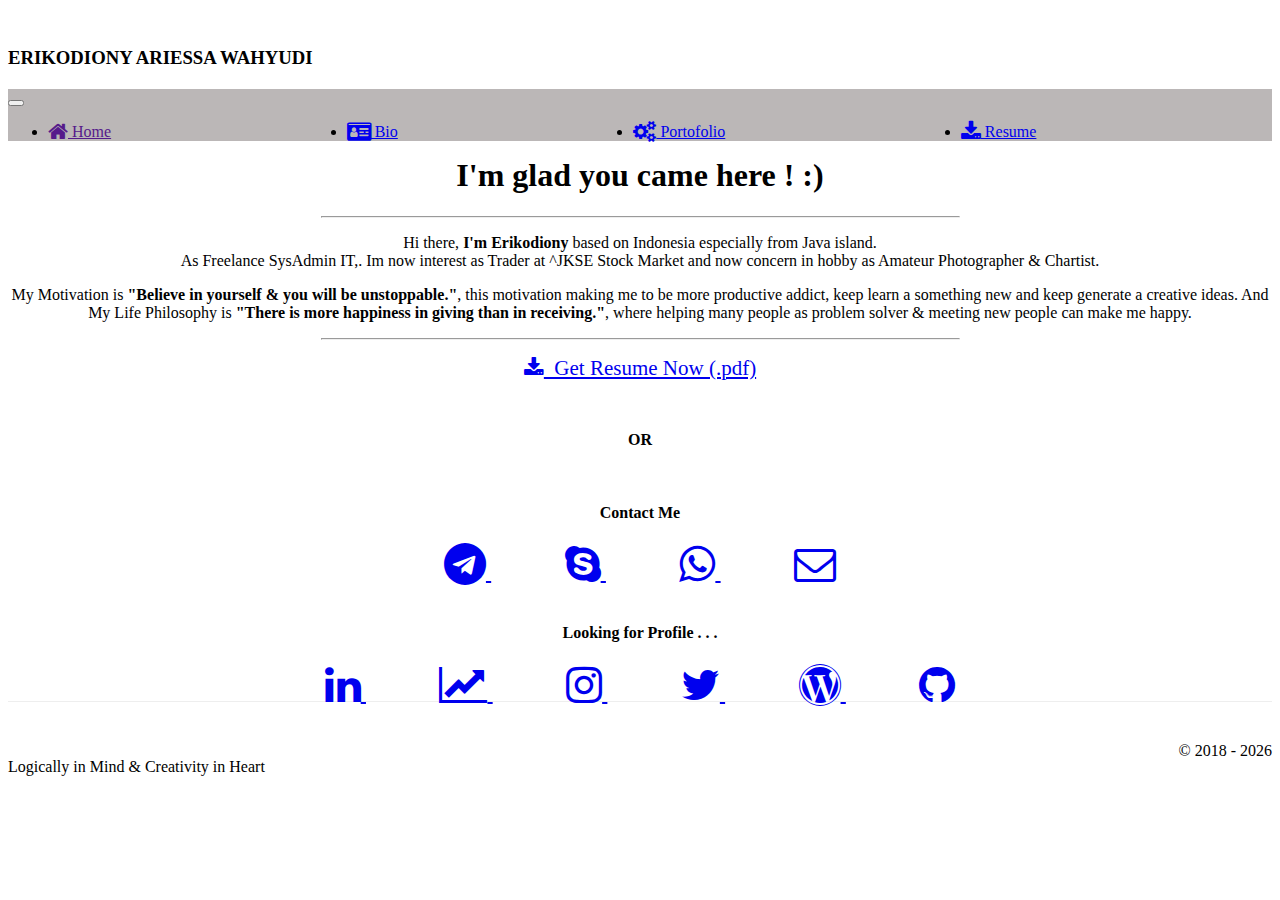
<file: index.html>
<!DOCTYPE html>
 <head>
  <meta charset="utf-8">
  <meta name="viewport" content="width=device-width, initial-scale=1">
  <meta name="description" content="">
  <meta name="author" content="">
  <link rel="icon" type="image/x-icon" href="assets/img/favicon.ico"/>
  <title>Erikodiony Ariessa Wahyudi | Bio  - Portofolio - Resume</title>
  
  <!-- Bootstrap core CSS -->
  <link rel="stylesheet" href="https://stackpath.bootstrapcdn.com/bootstrap/4.1.1/css/bootstrap.min.css" integrity="sha384-WskhaSGFgHYWDcbwN70/dfYBj47jz9qbsMId/iRN3ewGhXQFZCSftd1LZCfmhktB" crossorigin="anonymous">

  <!-- Font Awesome core CSS -->
  <link href="https://maxcdn.bootstrapcdn.com/font-awesome/4.7.0/css/font-awesome.min.css" rel="stylesheet">

  <!-- Custom styles for this template -->
  <link href="assets/css/justified-nav.css" rel="stylesheet">

  <script src="https://code.jquery.com/jquery-3.3.1.slim.min.js" integrity="sha384-q8i/X+965DzO0rT7abK41JStQIAqVgRVzpbzo5smXKp4YfRvH+8abtTE1Pi6jizo" crossorigin="anonymous"></script>
  
  <script src="https://stackpath.bootstrapcdn.com/bootstrap/4.1.1/js/bootstrap.min.js" integrity="sha384-smHYKdLADwkXOn1EmN1qk/HfnUcbVRZyYmZ4qpPea6sjB/pTJ0euyQp0Mk8ck+5T" crossorigin="anonymous"></script>

 </head>

<body>

    <div class="container">

      <div class="masthead">
        <h3 class="text-muted">ERIKODIONY ARIESSA WAHYUDI</h3>

        <nav class="navbar navbar-expand-lg navbar-light bg-faded rounded mb-3">
          <button class="navbar-toggler" type="button" data-toggle="collapse" data-target="#navbarCollapse" aria-controls="navbarCollapse" aria-expanded="false" aria-label="Toggle navigation">
            <span class="navbar-toggler-icon"></span>
          </button>
          <div class="collapse navbar-collapse" id="navbarCollapse">
            <ul class="navbar-nav text-md-center nav-justified w-100">
              <li class="nav-item active">
                <a class="nav-link" href=""><i class="fa fa-home fa-lg"></i>&nbsp;Home</a>
              </li>
              <li class="nav-item">
                <a class="nav-link" href="bio"><i class="fa fa-id-card fa-lg"></i>&nbsp;Bio</a>
              </li>
              <li class="nav-item">
                <a class="nav-link" href="portofolio"><i class="fa fa-cogs fa-lg"></i>&nbsp;Portofolio</a>
              </li>
              <li class="nav-item">
                <a class="nav-link" href="resume"><i class="fa fa-download fa-lg"></i>&nbsp;Resume</a>
              </li>
            </ul>
          </div>
        </nav>
      </div>

      <!-- Jumbotron -->
<div class="jumbotron">
  <h1>I'm glad you came here ! :)</h1>
  <hr width=50%>
 
  <!--<p class="lead">Hi there, <b>I'm Erikodiony</b> based on Indonesia especially in Java island.<br> As Freelance & Junior Programmer can build Mobile / Desktop Application, interest in Back-End Web Development & Maintenance WAN/LAN Network, and concern in hobby as Amateur Photographer & Writer.</p>-->
  <!--<p class="lead">My Motivation is <b>"Believe in yourself & you will be unstoppable."</b>, this motivation making me to be more productive addict, keep learn a something new and keep generate a creative ideas. And My Life Philosophy is <b>"There is more happiness in giving than in receiving."</b>, where helping many people as problem solver & meeting new people can make me happy.</p>-->

  <p class="lead">Hi there, <b>I'm Erikodiony</b> based on Indonesia especially from Java island.<br> As Freelance SysAdmin IT,. Im now interest as Trader at ^JKSE Stock Market and now concern in hobby as Amateur Photographer & Chartist.</p>
  <p class="lead">My Motivation is <b>"Believe in yourself & you will be unstoppable."</b>, this motivation making me to be more productive addict, keep learn a something new and keep generate a creative ideas. And My Life Philosophy is <b>"There is more happiness in giving than in receiving."</b>, where helping many people as problem solver & meeting new people can make me happy.</p>
 
  <hr width=50%>
  <p><a class="btn btn-lg btn-outline-dark" href="_Erikodiony-CV.pdf" role="button"><i class="fa fa-download"></i>&nbsp; Get Resume Now (.pdf)</a></p>
  <br>
  <p><b>OR</b></p>
  <br>
  <h4>Contact Me</h4>
  <a class="btn btn-secondary btn-md" href="https://t.me/erikodiony" target="_blank" style="margin:1%">
    <i class="fa fa-telegram fa-2x"></i>
  </a>
  <a class="btn btn-secondary btn-md" href="skype:live:erikodiony?chat" style="margin:1%">
    <i class="fa fa-skype fa-2x"></i>
  </a>
  <a class="btn btn-secondary btn-md" href="https://api.whatsapp.com/send?phone=6282326622323&text=After visit your resume site, I'm interested with you,." target="_blank" style="margin:1%">
    <i class="fa fa-whatsapp fa-2x"></i>
  </a>
  <a class="btn btn-secondary btn-md" href="mailto:erikodiony@live.com" style="margin:1%">
    <i class="fa fa-envelope-o fa-2x"></i>
  </a>
  <br><br>
  <h4>Looking for Profile . . .</h4>
  <a class="btn btn-secondary btn-md" href="https://www.linkedin.com/in/erikodiony" target="_blank" style="margin:1%">
    <i class="fa fa-linkedin fa-2x"></i>
  </a>
  
  <!--<a class="btn btn-secondary btn-md" href="https://plus.google.com/+ErikodionyAriessaWahyudi" target="_blank" style="margin:1%">
    <i class="fa fa-google-plus fa-2x"></i>
  </a>-->
  
  <a class="btn btn-secondary btn-md" href="https://id.tradingview.com/u/erikodiony" target="_blank" style="margin:1%">
    <i class="fa fa-line-chart fa-2x"></i>
  </a>
  <a class="btn btn-secondary btn-md" href="https://www.instagram.com/erikodiony" target="_blank" style="margin:1%">
    <i class="fa fa-instagram fa-2x"></i>
  </a>
  <a class="btn btn-secondary btn-md" href="https://twitter.com/erikodiony" target="_blank" style="margin:1%">
    <i class="fa fa-twitter fa-2x"></i>
  </a>
  <a class="btn btn-secondary btn-md" href="https://erikodionyblog.wordpress.com/" target="_blank" style="margin:1%">
    <i class="fa fa-wordpress fa-2x"></i>
  </a>
  <a class="btn btn-secondary btn-md" href="https://github.com/erikodiony" target="_blank" style="margin:1%">
    <i class="fa fa-github fa-2x"></i>
  </a>
</div>

<!-- Site footer -->
<footer class="footer">
  <p class="pull-left">Logically in Mind & Creativity in Heart</p>
  <div class="pull-right">&copy; 2018 - <script>document.write(new Date().getFullYear());</script></div>
</footer>



    </div> <!-- /container -->
</body>

</html>
</file>
<file: assets/css/justified-nav.css>
body {
  padding-top: 20px;
  background-color: transparent;
}

.footer {
  padding-top: 40px;
  padding-bottom: 40px;
  border-top: 1px solid #eee;
}

/* Main marketing message and sign up button */
.jumbotron {
  text-align: center;
  background-color: transparent;
  margin: -5px;
}
.jumbotron .btn {
  padding: 14px 24px;
  font-size: 21px;
}
.navbar{
  background-color: #BBB7B7;
  margin-top: 20px;
}

@media (min-width: 768px) {
  .navbar-nav {
    display: -webkit-box;
    display: -webkit-flex;
    display: -ms-flexbox;
    display: flex;
  }

  .navbar-nav .nav-item {
    -webkit-box-flex: 1;
    -webkit-flex: 1 0 auto;
        -ms-flex: 1 0 auto;
            flex: 1 0 auto;
  }
}

/* Responsive: Portrait tablets and up */
@media screen and (min-width: 768px) {
  /* Remove the padding we set earlier */
  .masthead,
  .marketing,
  .footer {
    padding-right: 0;
    padding-left: 0;
  }
}
</file>
